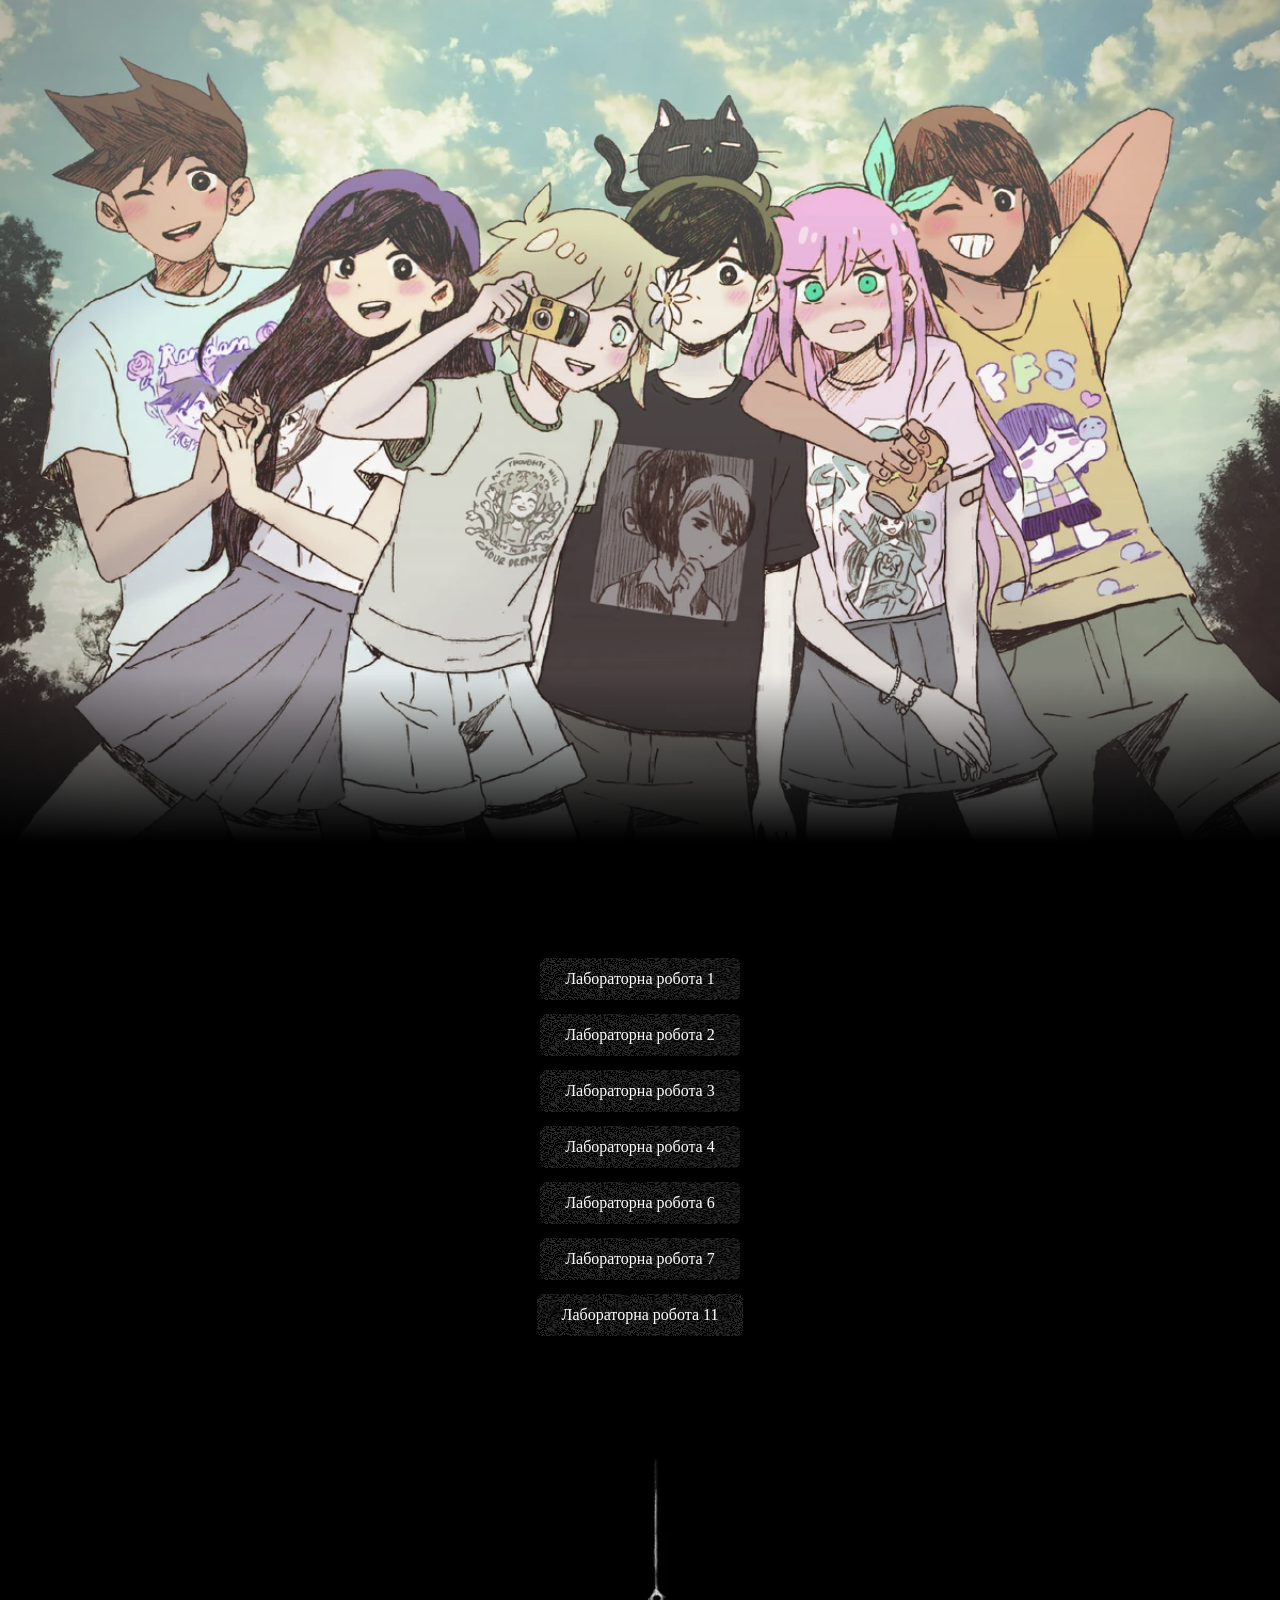
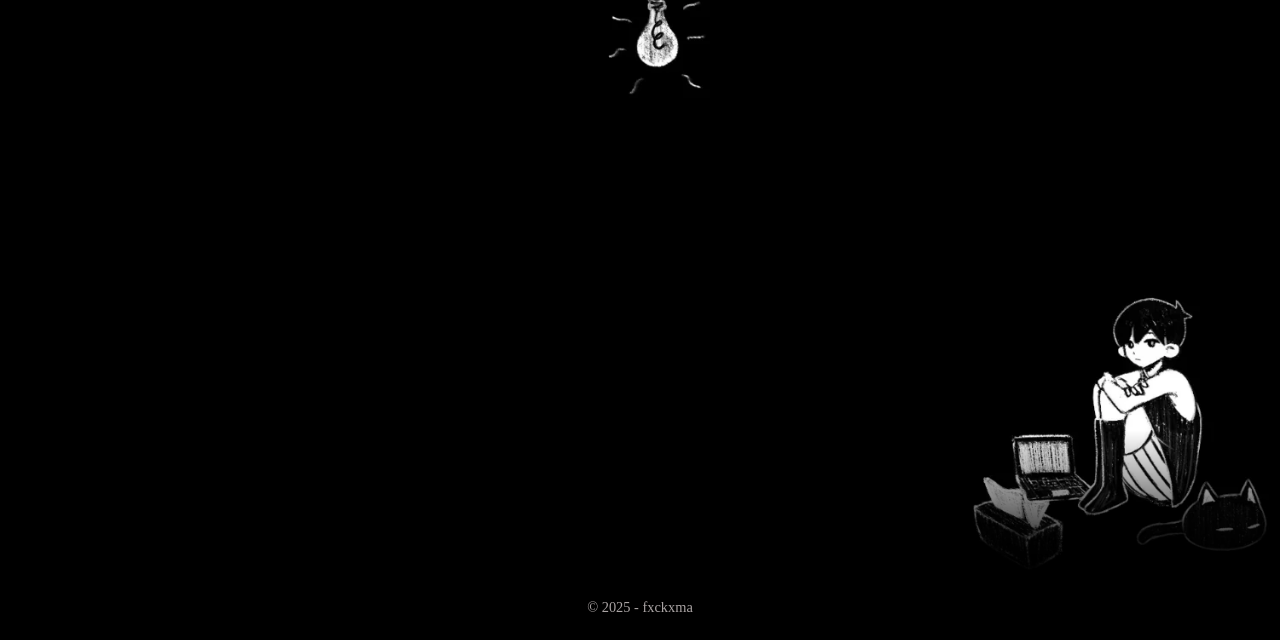
<file: index.html>
<!DOCTYPE html>
<html lang="en">

<head>
    <meta charset="UTF-8" />
    <meta name="viewport" content="width=device-width, initial-scale=1.0" />
    <title>lab10</title>
    <link rel="stylesheet" href="static-main/styles.css">
</head>

<body>
    <div class="image-container faded">
        <img src="static-main/img/img.w.mari.png" alt="Color Image" />
    </div>
    <div class="transition-block">
        <ul>
            <li><a href="lab1/index.html">Лабораторна робота 1</a></li>
            <li><a href="lab2/index.html">Лабораторна робота 2</a></li>
            <li><a href="lab3/index.html">Лабораторна робота 3</a></li>
            <li><a href="lab4/index.html">Лабораторна робота 4</a></li>
            <li><a href="lab6/index.html">Лабораторна робота 6</a></li>
            <li><a href="lab7/index.html">Лабораторна робота 7</a></li>
            <li><a href="lab11/index.html">Лабораторна робота 11</a></li>
        </ul>
    </div>
    <div class="image-container">
        <img src="static-main/img/img.solo.png" alt="B&W Image" />
    </div>
    
    <footer>
        <p>&copy; 2025 - fxckxma</p>
    </footer>
</body>

</html>
</file>
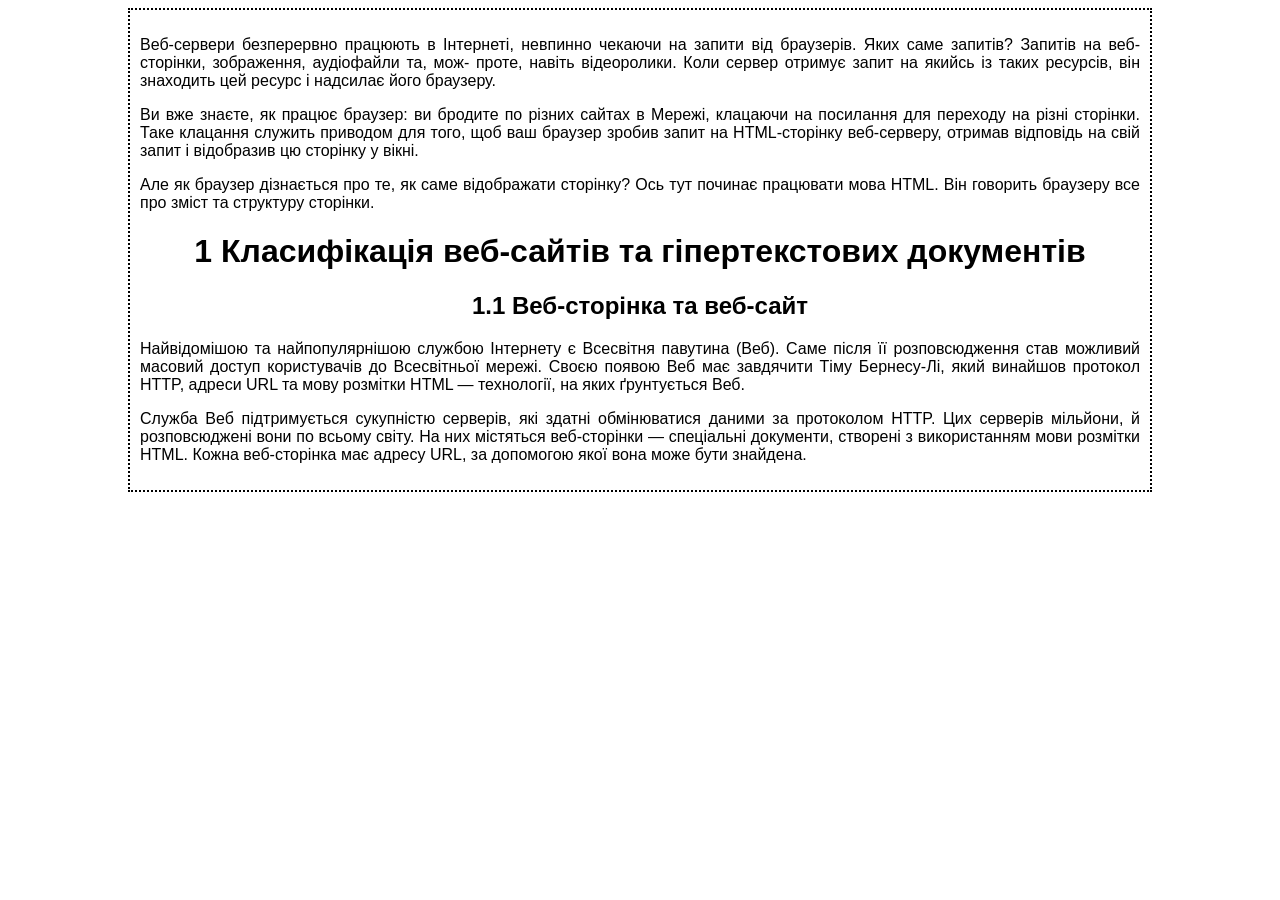
<file: lab1/index.html>
<!DOCTYPE html>
<html>
<style type="text/css">
	body {
		margin-left: 10%;
		margin-right: 10%;
		border: 2px dotted black;
		padding: 10px 10px 10px 10px;
		font-family: sans-serif;
	}
	p {text-align: justify;}
</style>
<head>
<meta charset="utf-8">
<base href="content/">
<title>Веб-технології та веб-дизайн</title>
</head>

<body>
<p>Веб-сервери безперервно працюють в Інтернеті, невпинно чекаючи на запити від браузерів.
Яких саме запитів? Запитів на веб-сторінки, зображення, аудіофайли та, мож-
проте, навіть відеоролики. Коли сервер отримує запит на якийсь із таких ресурсів,
він знаходить цей ресурс і надсилає його браузеру.</p>

<p>Ви вже знаєте, як працює браузер: ви бродите по різних сайтах в Мережі, клацаючи на посилання 
	для переходу на різні сторінки. Таке клацання служить приводом для того, щоб ваш браузер зробив 
	запит на HTML-сторінку веб-серверу, отримав відповідь на свій запит і відобразив цю сторінку у вікні.</p>

<p>Але як браузер дізнається про те, як саме відображати сторінку? Ось тут починає працювати мова HTML. 
	Він говорить браузеру все про зміст та структуру сторінки.</p>

<h1 align='center'>1 Класифікація веб-сайтів та гіпертекстових документів</h1>
<h2 align='center'>1.1 Веб-сторінка та веб-сайт</h2>
<p>Найвідомішою та найпопулярнішою службою Інтернету є Всесвітня павутина (Веб). 
	Саме після її розповсюдження став можливий масовий доступ користувачів до Всесвітньої мережі. 
	Своєю появою Веб має завдячити Тіму Бернесу-Лі, який винайшов протокол HTTP, адреси URL та мову розмітки 
	HTML — технології, на яких ґрунтується Веб.</p>
<p>Служба Веб підтримується сукупністю серверів, які здатні обмінюватися даними за протоколом HTTP. Цих серверів 
	мільйони, й розповсюджені вони по всьому світу. На них містяться веб-сторінки — спеціальні документи, створені 
	з використанням мови розмітки HTML. Кожна веб-сторінка має адресу URL, за допомогою якої вона може бути знайдена.</p>
</body>
</html>
</file>
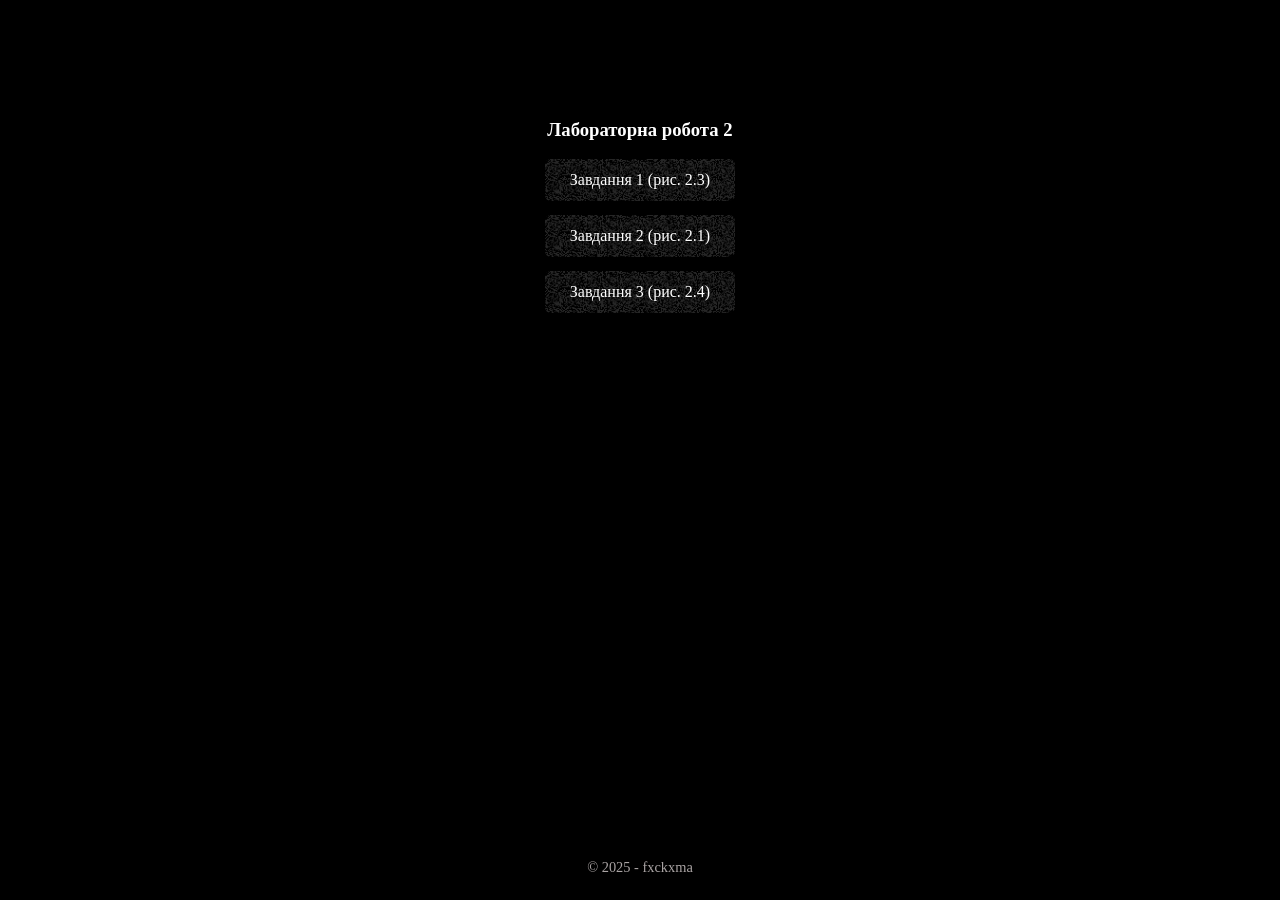
<file: lab2/index.html>
<!DOCTYPE html>
<html lang="en">
<head>
    <meta charset="UTF-8">
    <meta name="viewport" content="width=device-width, initial-scale=1.0">
    <link rel="stylesheet" href="../static-main/styles.css">
    <title>web-onu</title>
    <link rel="icon" type="image/png" href="../static-main/img/static_icon.ico"/>
</head>
<body>
    <div class="main">
        <div class="transition-block">
            <h3>Лабораторна робота 2</h3>
            <ul>
                <li><a href="example_1/templates/index.html">Завдання 1 (рис. 2.3)</a></li>
                <li><a href="example_2/templates/index.html">Завдання 2 (рис. 2.1)</a></li>
                <li><a href="example_3/templates/index.html">Завдання 3 (рис. 2.4)</a></li>
            </ul>
        </div>
    </div>
    <footer>
        <p>&copy; 2025 - fxckxma</p>
    </footer>
</body>
</html>
</file>
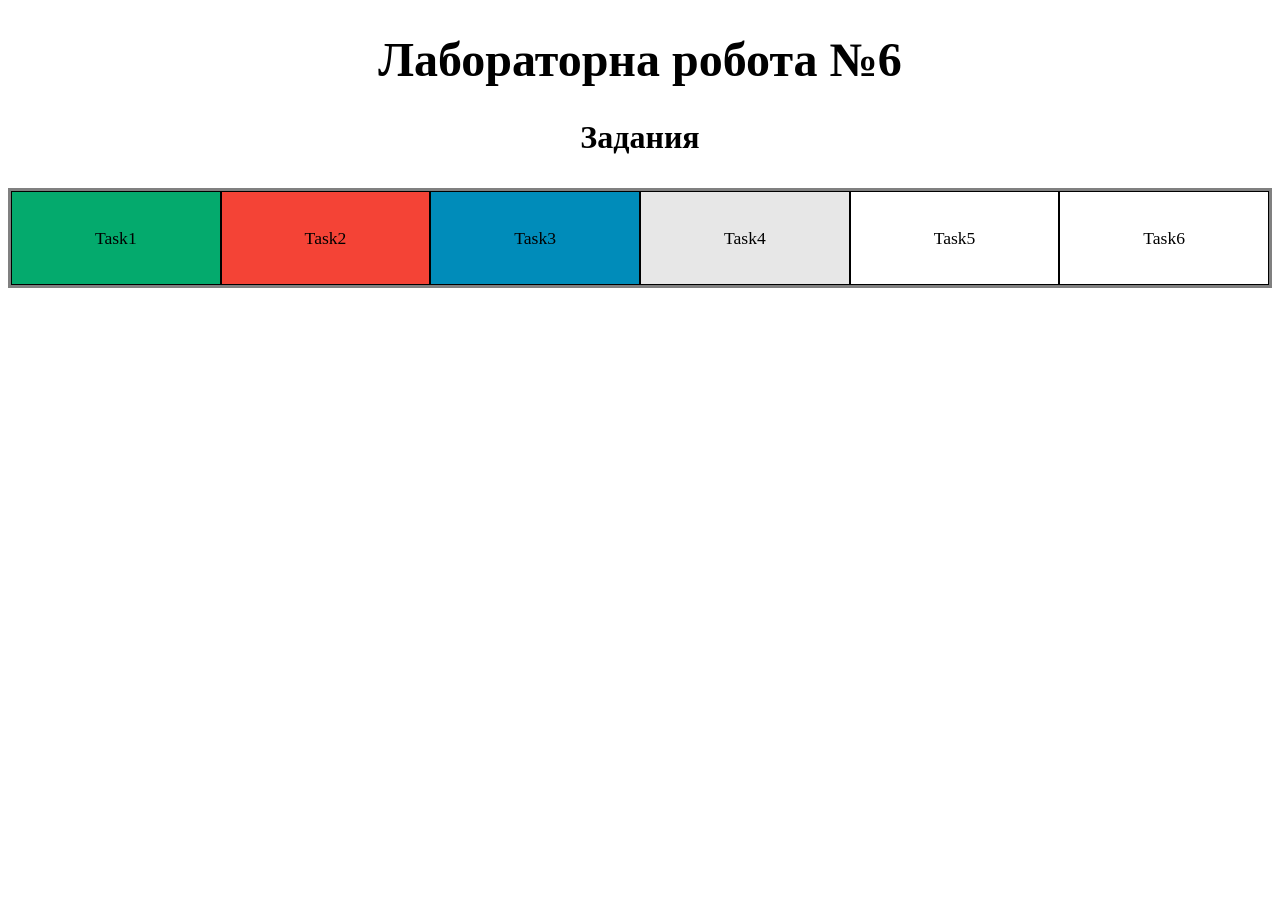
<file: lab6/index.html>
<!DOCTYPE html>
<html lang="en">

<head>
    <meta charset="UTF-8" />
    <meta name="viewport" content="width=device-width, initial-scale=1.0" />
    <title>lab6</title>
    <link rel="stylesheet" href="static/style.css">
</head>

<body>
    <h1>Лабораторна робота №6</h1>
    <h3>Задания</h3>
    <div class="flex-container row">
        <a href="templates/task1/index.html" class="flex-item btn1">Task1</a>
        <a href="templates/task2/index.html" class="flex-item btn2">Task2</a>
        <a href="templates/task3/index.html" class="flex-item btn3">Task3</a>
        <a href="templates/task4/index.html" class="flex-item btn4">Task4</a>
        <a href="templates/task5/index.html" class="flex-item btn5">Task5</a>
        <a href="templates/task6/index.html" class="flex-item btn6">Task6</a>
    </div>
</body>

</html>
</file>
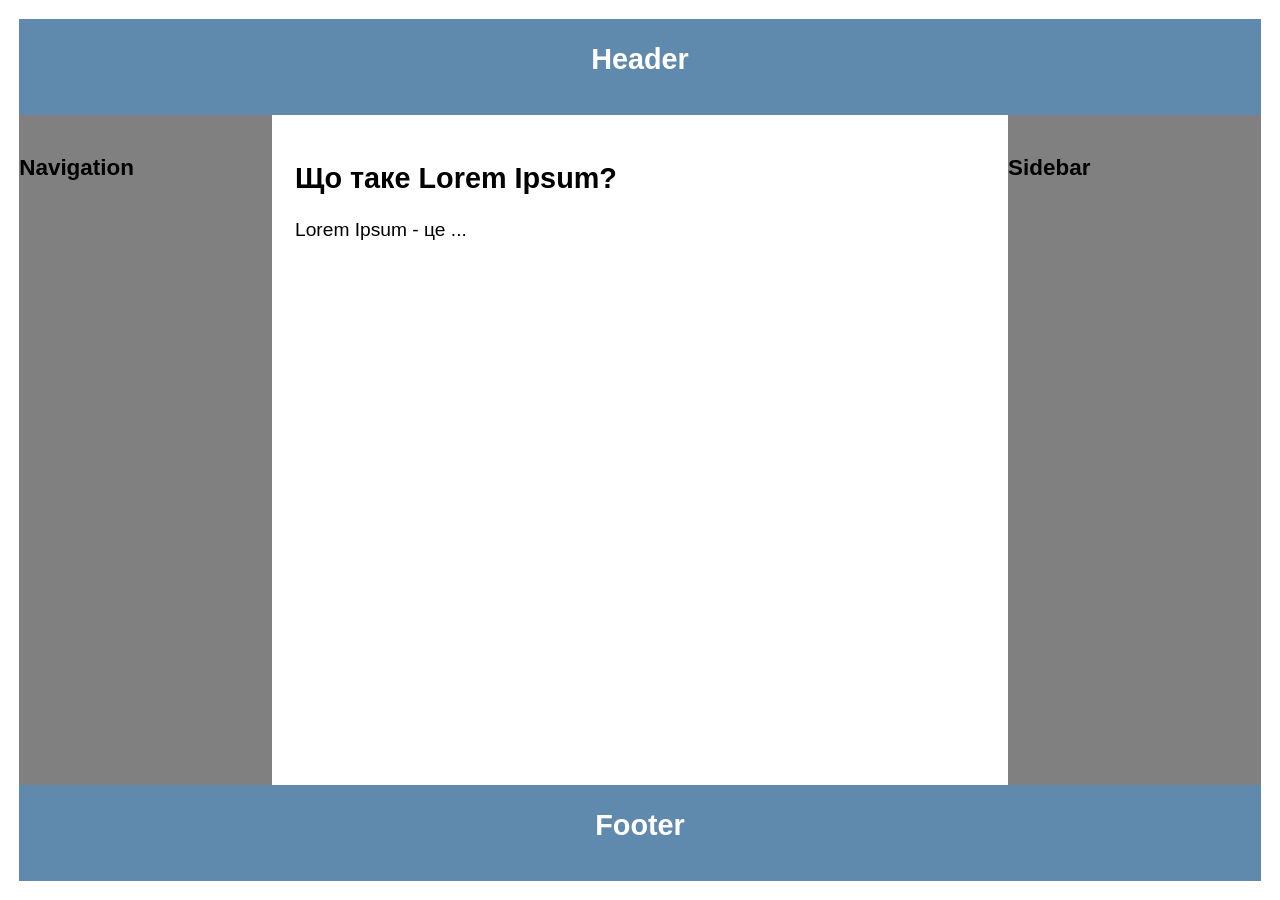
<file: lab7/index.html>
<!DOCTYPE html>
<html lang="en">

<head>
    <meta charset="UTF-8" />
    <meta name="viewport" content="width=device-width, initial-scale=1.0" />
    <title>lab7</title>
    <link rel="stylesheet" href="static/style.css">
</head>

<body>
    <header>
        <h2>Header</h2>
    </header>
    <main>
        <article>
            <h1>Що таке Lorem Ipsum?</h1>
            <p> Lorem Ipsum - це ...</p>
        </article>
        <nav>
            <h3>Navigation</h3>
        </nav>
        <aside>
            <h3>Sidebar</h3>
        </aside>
    </main>

    <footer>
        <h2>Footer</h2>
    </footer>
</body>

</html>
</file>
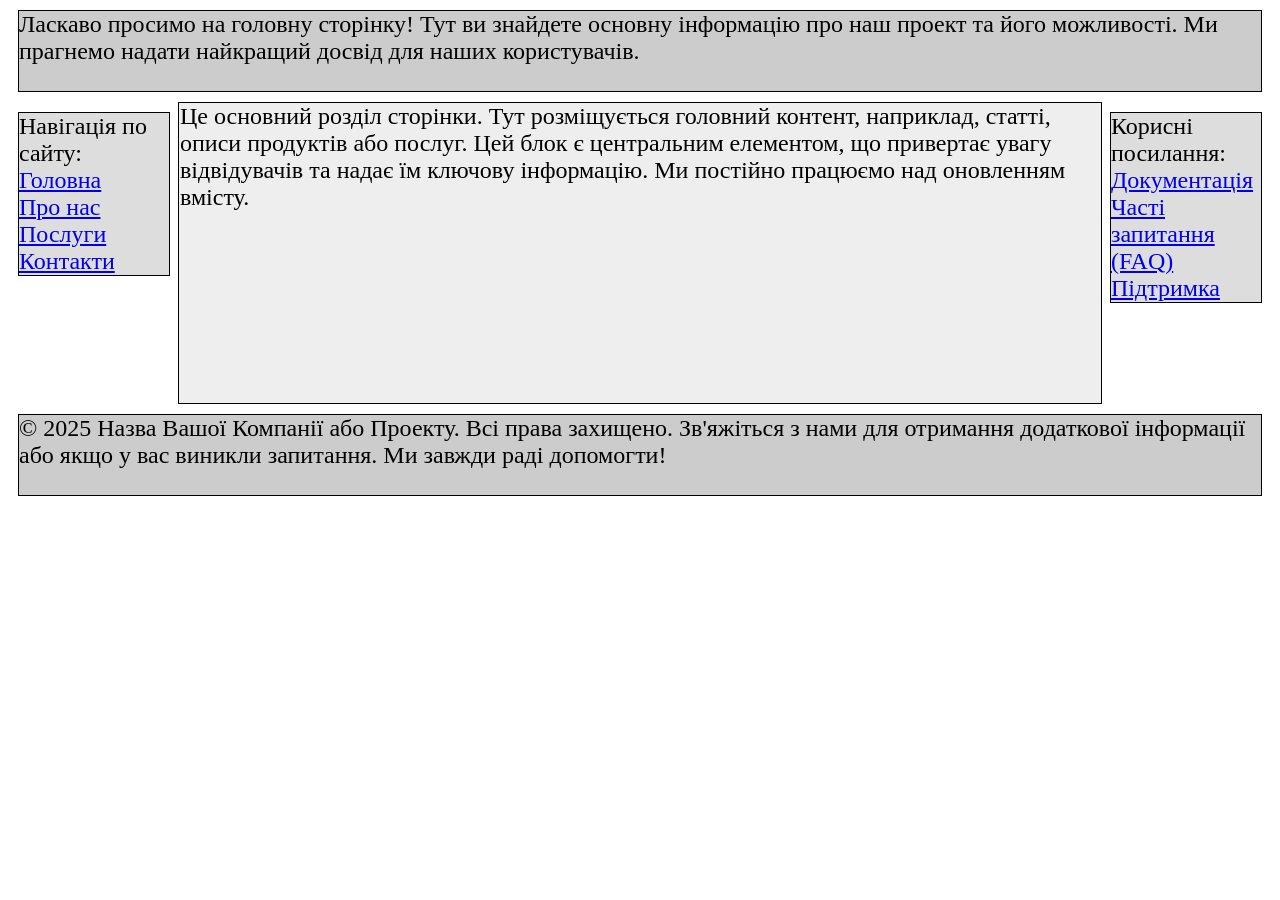
<file: lab2/example_1/templates/index.html>
<!DOCTYPE html>
<html lang="uk">  <head>
    <meta charset="UTF-8">
    <meta name="viewport" content="width=device-width, initial-scale=1.0">
    <link href="../static/style.css" rel="stylesheet"/>
    <title>Лабораторна робота 2</title> </head>
<body>
    <div id="header">
        <a>Ласкаво просимо на головну сторінку! Тут ви знайдете основну інформацію про наш проект та його можливості. Ми прагнемо надати найкращий досвід для наших користувачів.</a>
    </div>
    <div id="leftSidebar">
        Навігація по сайту: 
        <a href="#">
            <br> Головна <br>
            Про нас <br>
            Послуги <br>
            Контакти
        </a>
    </div>
    <div id="rightSidebar">
        Корисні посилання: 
        <a href="#">
            <br> Документація <br>
            Часті запитання (FAQ) <br>
            Підтримка
        </a>
    </div>
    <div id="main">
        <a>
            Це основний розділ сторінки. Тут розміщується головний контент, наприклад, статті, описи продуктів або послуг. Цей блок є центральним елементом, що привертає увагу відвідувачів та надає їм ключову інформацію. Ми постійно працюємо над оновленням вмісту.
        </a>
    </div>
    <div id="footer">
        <a>
            © 2025 Назва Вашої Компанії або Проекту. Всі права захищено. Зв'яжіться з нами для отримання додаткової інформації або якщо у вас виникли запитання. Ми завжди раді допомогти!
        </a>
    </div>
</body>
</html>
</file>
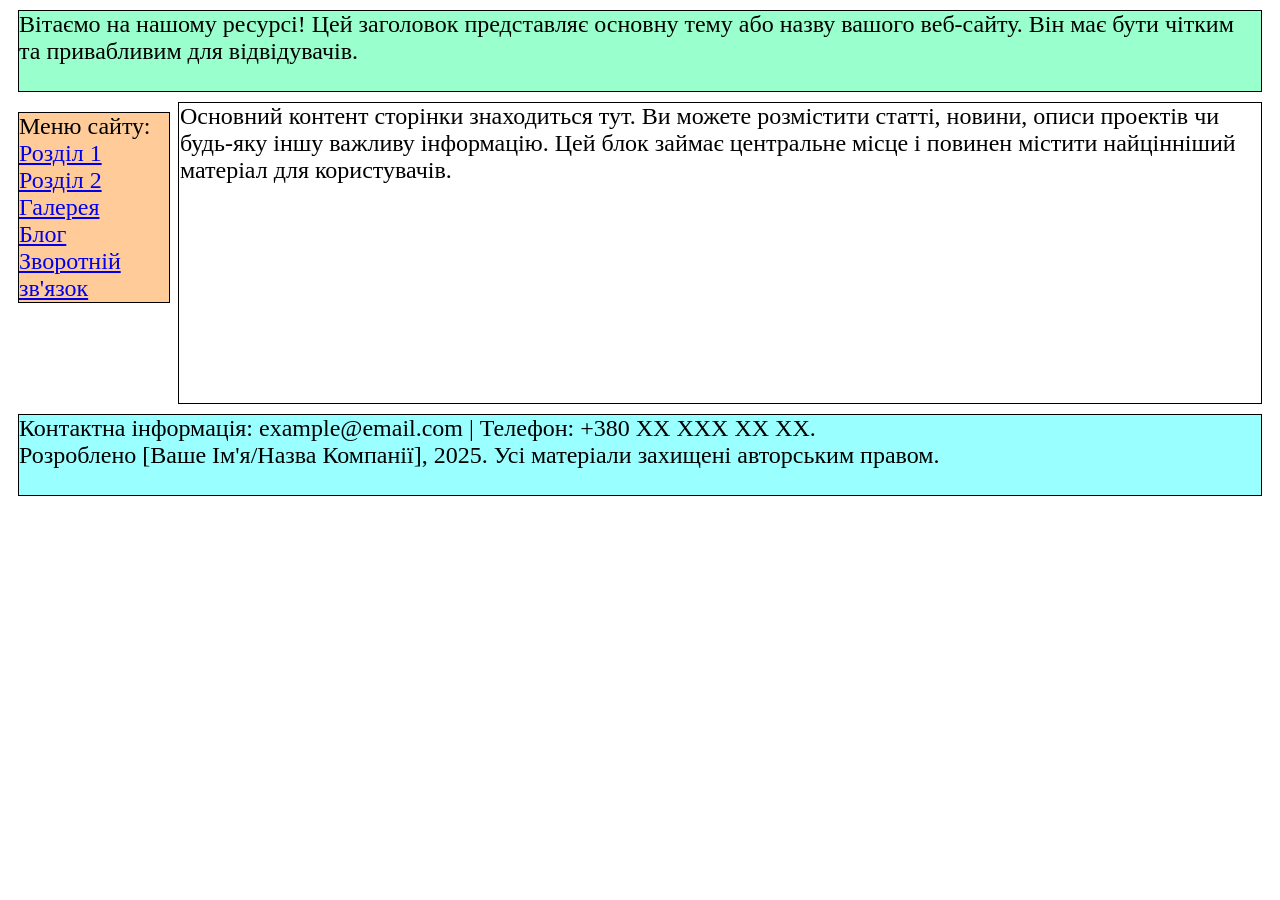
<file: lab2/example_2/templates/index.html>
<!DOCTYPE html>
<html lang="uk"> <head>
    <meta charset="UTF-8">
    <meta name="viewport" content="width=device-width, initial-scale=1.0">
    <link href="../static/style.css" rel="stylesheet"/>
    <title>Лабораторна робота 2 - Варіант 2</title> </head>
<body>
    <div id="header">
        <a>
            Вітаємо на нашому ресурсі! Цей заголовок представляє основну тему або назву вашого веб-сайту. Він має бути чітким та привабливим для відвідувачів.
        </a>
    </div>
    <div id="sidebar">
        Меню сайту: 
        <a href="#">
            <br>Розділ 1 <br>
            Розділ 2 <br>
            Галерея <br>
            Блог <br>
            Зворотній зв'язок
        </a>
    </div>
    <div id="main">
        <a>
            Основний контент сторінки знаходиться тут. Ви можете розмістити статті, новини, описи проектів чи будь-яку іншу важливу інформацію. Цей блок займає центральне місце і повинен містити найцінніший матеріал для користувачів.
        </a>
    </div>
    <div id="footer">
        <a>
            Контактна інформація: example@email.com | Телефон: +380 XX XXX XX XX. <br> Розроблено [Ваше Ім'я/Назва Компанії], 2025. Усі матеріали захищені авторським правом.
        </a>
    </div>
</body>
</html>
</file>
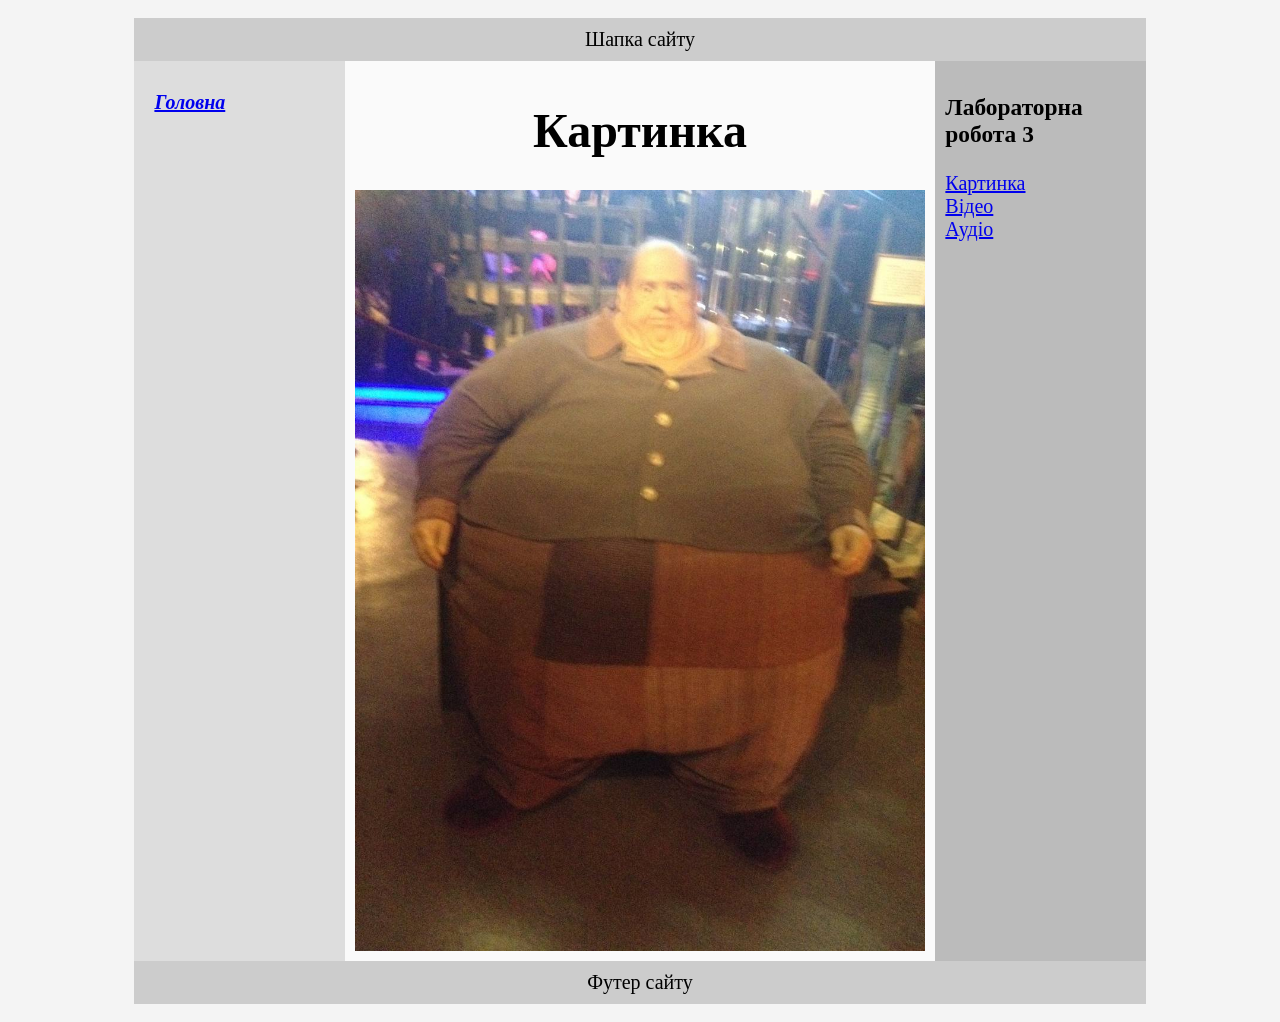
<file: lab3/templates/page_1/index.html>
<!DOCTYPE html>
<html lang="en">
<head>
    <meta charset="UTF-8">
    <meta name="viewport" content="width=device-width, initial-scale=1.0">
    <link href="../../static/style.css" rel="stylesheet"/>
    <title>Image</title>
</head>
<body>
    <div class="container">
        <div class="header">
            Шапка сайту
        </div>

        <div class="content">
            <div class="menu">
                <ul>
                    <li class="redirect"><a href="../../index.html">Головна</a></li>
                </ul>
            </div>
    
            <div class="main">
                <h1>Картинка</h1>
                <img src="../../resources/image.jpg">
            </div>
    
            <div class="sidebar">
                <h3>Лабораторна робота 3</h3>
                <ul>
                    <li><a href="index.html">Картинка</a></li>
                    <li><a href="../page_2/index.html">Відео</a></li>
                    <li><a href="../page_3/index.html">Аудіо</a></li>
                </ul>
            </div>
        </div>

        <div class="footer">
            Футер сайту
        </div>
    </div>
</body>
</html>
</file>
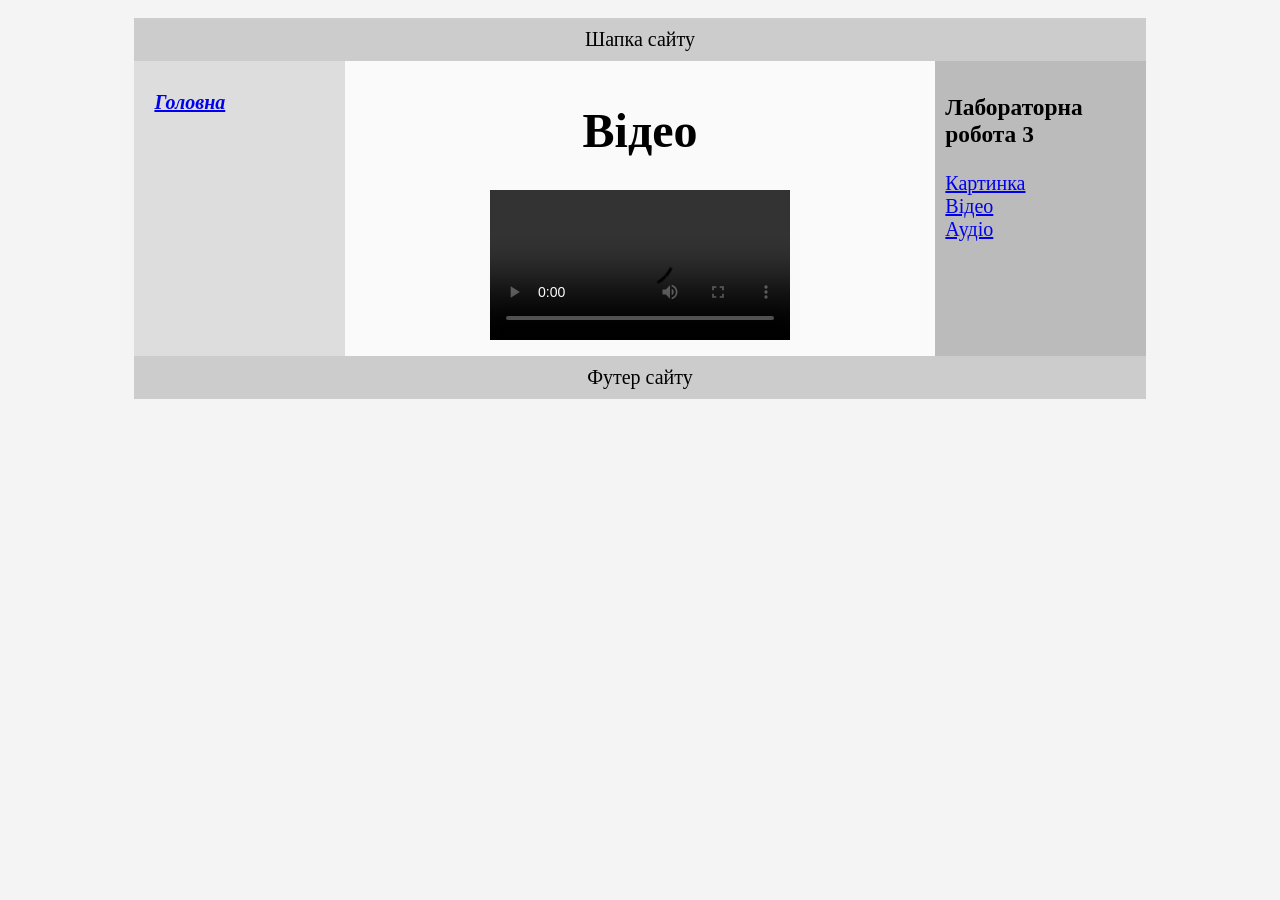
<file: lab3/templates/page_2/index.html>
<!DOCTYPE html>
<html lang="en">
<head>
    <meta charset="UTF-8">
    <meta name="viewport" content="width=device-width, initial-scale=1.0">
    <link href="../../static/style.css" rel="stylesheet"/>
    <title>Video</title>
</head>
<body>
    <div class="container">
        <div class="header">
            Шапка сайту
        </div>

        <div class="content">
            <div class="menu">
                <ul>
                    <li class="redirect"><a href="../../index.html">Головна</a></li>
                </ul>
            </div>
    
            <div class="main">
                <h1>Відео</h1>
                <video controls>
                    <source src="../../resources/video.mp4" type="video/mp4">
                </video>
            </div>
    
            <div class="sidebar">
                <h3>Лабораторна робота 3</h3>
                <ul>
                    <li><a href="../page_1/index.html">Картинка</a></li>
                    <li><a href="index.html">Відео</a></li>
                    <li><a href="../page_3/index.html">Аудіо</a></li>
                </ul>
            </div>
        </div>

        <div class="footer">
            Футер сайту
        </div>
    </div>
</body>
</html>
</file>
<file: static-main/styles.css>
body {
    margin: 0;
    padding: 0;
    display: flex;
    flex-direction: column;
    justify-content: center;
    align-items: center;
    min-height: 100vh;
    font-family: 'Times New Roman', Times, serif;
    background: black;
    color: white;
}

.main {
    text-align: center;
}

.image-container {
  position: relative;
  width: 100%;
  overflow: hidden;
  mask-image: linear-gradient(to bottom, black 80%, transparent 100%);
  -webkit-mask-image: linear-gradient(to bottom, black 80%, transparent 100%);
}

.image-container img {
  width: 100%;
  display: block;
}

.image-container.faded::after {
  content: '';
  position: absolute;
  inset: 0;
  background: linear-gradient(to bottom, rgba(0,0,0,0) 0%, rgba(0,0,0,1) 100%);
  mix-blend-mode: saturation;
  pointer-events: none;
  z-index: 1;
}

.transition-block {
  position: relative;
  padding: 100px 20px;
  text-align: center;
  background: linear-gradient(to bottom, rgba(0,0,0,0), black 80%);
  z-index: 10;
  color: white;
}

.transition-block h1,
.transition-block p,
.transition-block button {
  position: relative;
  z-index: 3;
}

.transition-block button {
  padding: 10px 20px;
  background-color: #ffffff22;
  color: white;
  border: 1px solid white;
  cursor: pointer;
  font-size: 1rem;
  margin-top: 10px;
  backdrop-filter: blur(4px);
}

footer {
    margin-top: auto;
    padding: 10px 0;
    width: 100%;
    text-align: center;
    font-family: 'Times New Roman', Times, serif;
    color: #aaa4a4;
    background-color: #000000;
    font-size: 0.9rem;
}

/*----------------------------*/
ul {
    list-style: none;
    padding: 0;
}

ul li {
    margin-bottom: 10px;
}

ul li a {
  position: relative;
  display: inline-block;
  padding: 12px 25px;
  color: white;
  text-decoration: none;
  background-color: #000000;
  border-radius: 6px;
  overflow: hidden;
  z-index: 10;
}

ul li a::before {
  content: "";
  position: absolute;
  top: 0; left: 0; right: 0; bottom: 0;
  pointer-events: none;
  z-index: -1;
  animation: noiseMove 0.2s linear infinite alternate-reverse;
  background-image: url('img/noise.png');
  background-repeat: center center;
  background-size: cover;
  background-position: 0 0;
  opacity: 15%;
}

@keyframes noiseMove {
    0% {
      background-position: 100px 100px;
    }
    100% {
      background-position: -100px -100px;
    }
}

ul li a:hover::before {
    opacity: 0.2;
}
</file>
<file: lab6/static/style.css>
.flex-container {
    display: flex;
    flex-wrap: wrap;
    border: 3px solid grey;
}

.row {
    flex-direction: row;
}

.flex-item {
    text-align: center;
    font-size: 110%;
    color: black;
    padding: 2em;
    flex: 1 1 100%;
    border: 1px solid black;
    text-decoration: none;
    display: inline-block;
    cursor: pointer;
}

@media (min-width: 600px) {
    .flex-item {
        flex: 1;
    }
}

h3 {
    text-align: center;
    font-size: 200%;
    color: black;
    border: none;
}

h1 {
    text-align: center;
    font-size: 300%;
    color: black;
    border: none;
}

.btn1 {
    background-color: #04AA6D;
}

.btn2 {
    background-color: #f44336;
}

.btn3 {
    background-color: #008CBA;
}

.btn4 {
    background-color: #e7e7e7;
}
</file>
<file: lab7/static/style.css>
*{
    box-sizing: border-box;
}

h2 {
    text-align: center;
    color: white;
}

h3 {
    text-align:centre;
    color: black;
    margin-top: 40px;
}

html, body {
    padding: 0;
    margin: 0;
    font-family: verdana, arial, sans-serif;
}

body {
    display: flex;
    flex-direction: column;
    font-size: 1.2em;
    padding: 1em;
}

main {
    display: flex;
    flex-direction: column;
}

article {
    flex:2 2 12em;
    padding: 1.2em;
    background-color: white;
    color: black;
}

nav, aside {
    flex: 1;
    background-color: gray;
}

nav {
    order: -1;
}

header, footer {
    flex: 0 0 5em;
    background-color: #6089ae;
}

@media screen and (min-width: 600px) {
    body {
        min-height: 100vh;
    }

    main {
        min-height: 100%;
        flex: 1 1 auto;
        flex-direction: row;
    }
}
</file>
<file: lab2/example_1/static/style.css>
div {
    margin: 10px;
    border: 1px solid #000;
    font-size: 24px;
    min-height: 80px;
}

#header {
    background-color: #ccc;
}

#leftSidebar {
    background-color: #ddd;
    float: left;
    width: 150px;
}

#rightSidebar {
    background-color: #ddd;
    float: right;
    width: 150px;
}

#main {
    background-color: #eee;
    height: 300px;
    margin-left: 170px;
    margin-right: 170px;
}

#footer {
    background-color: #ccc;
}
</file>
<file: lab2/example_2/static/style.css>
div {
    margin: 10px;
    border: 1px solid #000;
    font-size: 24px;
    min-height: 80px;
}

#header {
    background-color: #99ffcc;
}

#sidebar {
    background-color: #ffcc99;
    float: left;
    width: 150px;
}

#main {
    background-color: #ffffff;
    height: 300px;
    margin-left: 170px;
}

#footer {
    background-color: #99ffff;
}
</file>
<file: lab3/static/style.css>
/* ------------------ Основні стилі сторінки ------------------ */

/* Встановлюємо базовий шрифт, фон і розмір тексту */
body {
    font-family: 'Times New Roman', Times, serif; /* Класичний шрифт */
    background-color: #f4f4f4;                    /* Світло-сірий фон */
    font-size: 20px;                              /* Розмір шрифту */
}

/* Контейнер для вмісту сторінки */
.container {
    width: 80%;           /* Ширина 80% від вікна */
    margin: auto;         /* Центрування по горизонталі */
    padding: 10px;        /* Внутрішні відступи */
}

/* Основна секція, що містить меню, основний блок і сайдбар */
.content {
    display: flex;        /* Гнучке розташування елементів по горизонталі */
}

/* ------------------ Верхній та нижній блоки ------------------ */

/* Шапка і підвал сторінки */
.header, .footer {
    background-color: #ccc;  /* Сірий фон */
    text-align: center;      /* Центрування тексту */
    padding: 10px;           /* Внутрішній відступ */
}

/* ------------------ Ліве меню ------------------ */

/* Блок меню зліва */
.menu {
    background-color: #ddd;  /* Світло-сірий фон */
    width: 20%;              /* Ширина 20% */
    padding: 10px;           /* Внутрішній відступ */
    float: left;             /* Розміщення зліва */
}

/* ------------------ Основний вміст ------------------ */

/* Основний центральний блок сторінки */
.main {
    text-align: center;      /* Центрування тексту */
    background-color: #fafafa; /* Дуже світлий фон */
    width: 60%;              /* Ширина 60% */
    padding: 10px;           /* Внутрішній відступ */
    font-size: 24px;         /* Збільшений шрифт */
}

/* ------------------ Правий сайдбар ------------------ */

/* Додатковий блок праворуч */
.sidebar {
    width: 20%;              /* Ширина 20% */
    padding: 10px;           /* Внутрішній відступ */
    background-color: #bbb;  /* Темно-сірий фон */
    float: right;            /* Розміщення справа */
}

/* ------------------ Оформлення меню ------------------ */

/* Стиль для пунктів перенаправлення (наприклад, посилань у меню) */
.redirect {
    font-weight: bold;       /* Жирний шрифт */
    font-style: italic;      /* Курсив */
    margin-left: 10px;       /* Відступ зліва */
}

/* Вкладені списки в пунктах меню */
li ul {
    margin-left: 10px;       /* Відступ зліва */
}

/* Загальні стилі списків */
ul {
    list-style-type: none;   /* Прибираємо маркери списку */
    padding: 0;              /* Відсутність внутрішніх відступів */
}

/* ------------------ Мультимедіа ------------------ */

/* Зображення в основному блоці */
.main img {
    max-width: 100%;         /* Адаптивна ширина */
    height: auto;            /* Пропорційна висота */
    display: block;          /* Відображення як блок */
    margin-top: auto;        /* Автоматичний верхній відступ */
}

/* Відео в основному блоці */
.main video {
    max-width: 100%;         /* Адаптивна ширина */
    height: auto;            /* Пропорційна висота */
    margin-top: auto;        /* Автоматичний верхній відступ */
}
</file>
